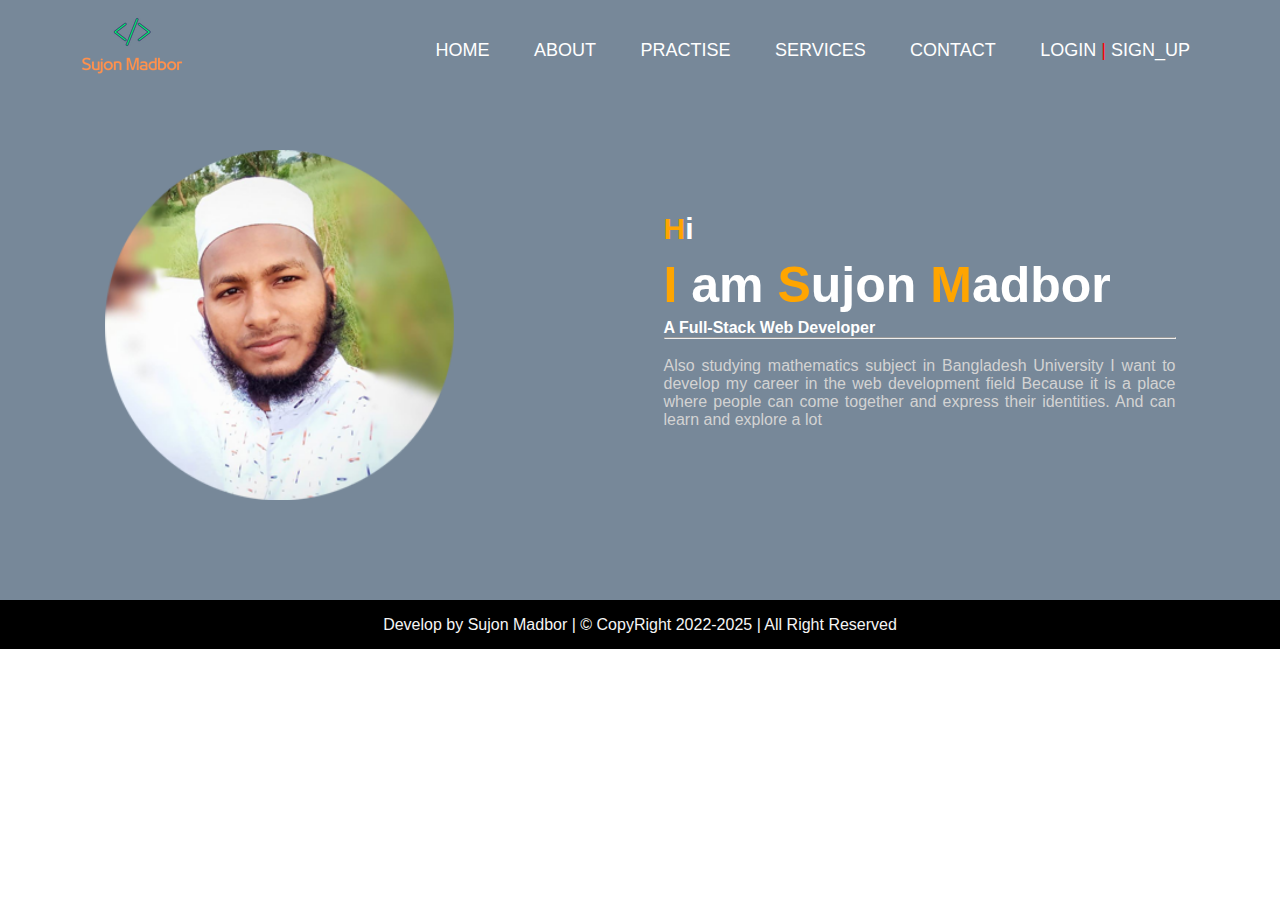
<file: index.html>
<!DOCTYPE html>
<html lang="en">
    <head>
        <meta charset="UTF-8" />
        <meta http-equiv="X-UA-Compatible" content="IE=edge" />
        <meta name="viewport" content="width=device-width, initial-scale=1.0" />
        <title>Practise_03</title>
        <link rel="stylesheet" href="css/style.css" />
    </head>
    <body>
        <header>
            <nav>
                <img src="images/logo.png" alt="" />
                <ol>
                    <li><a href="#bio_section">Home</a></li>
                    <li><a href="#">About</a></li>
                    <li><a href="/practise/practise.html">Practise</a></li>
                    <li><a href="#">Services</a></li>
                    <li><a href="#">Contact</a></li>
                    <li>
                        <a href="/login/login.html">Login</a>
                        <span style="color: red">|</span>
                        <a href="/signup/sign_up.html">Sign_Up</a>
                    </li>
                </ol>
            </nav>
            <section id="bio_section" class="bio">
                <img src="images/sujonmadbor8_circle.png" alt="" />
                <div class="description">
                    <h2><span class="orange_color">H</span>i</h2>
                    <h1>
                        <span class="orange_color">I</span> am
                        <span class="orange_color">S</span>ujon
                        <span class="orange_color">M</span>adbor
                    </h1>
                    <h4>A Full-Stack Web Developer</h4>
                    <hr />
                    <br />
                    <p>
                        Also studying mathematics subject in Bangladesh
                        University I want to develop my career in the web
                        development field Because it is a place where people can
                        come together and express their identities. And can
                        learn and explore a lot
                    </p>
                </div>
            </section>
        </header>
        <footer>
            Develop by Sujon Madbor | © CopyRight 2022-2025 | All Right Reserved
        </footer>
    </body>
</html>
</file>
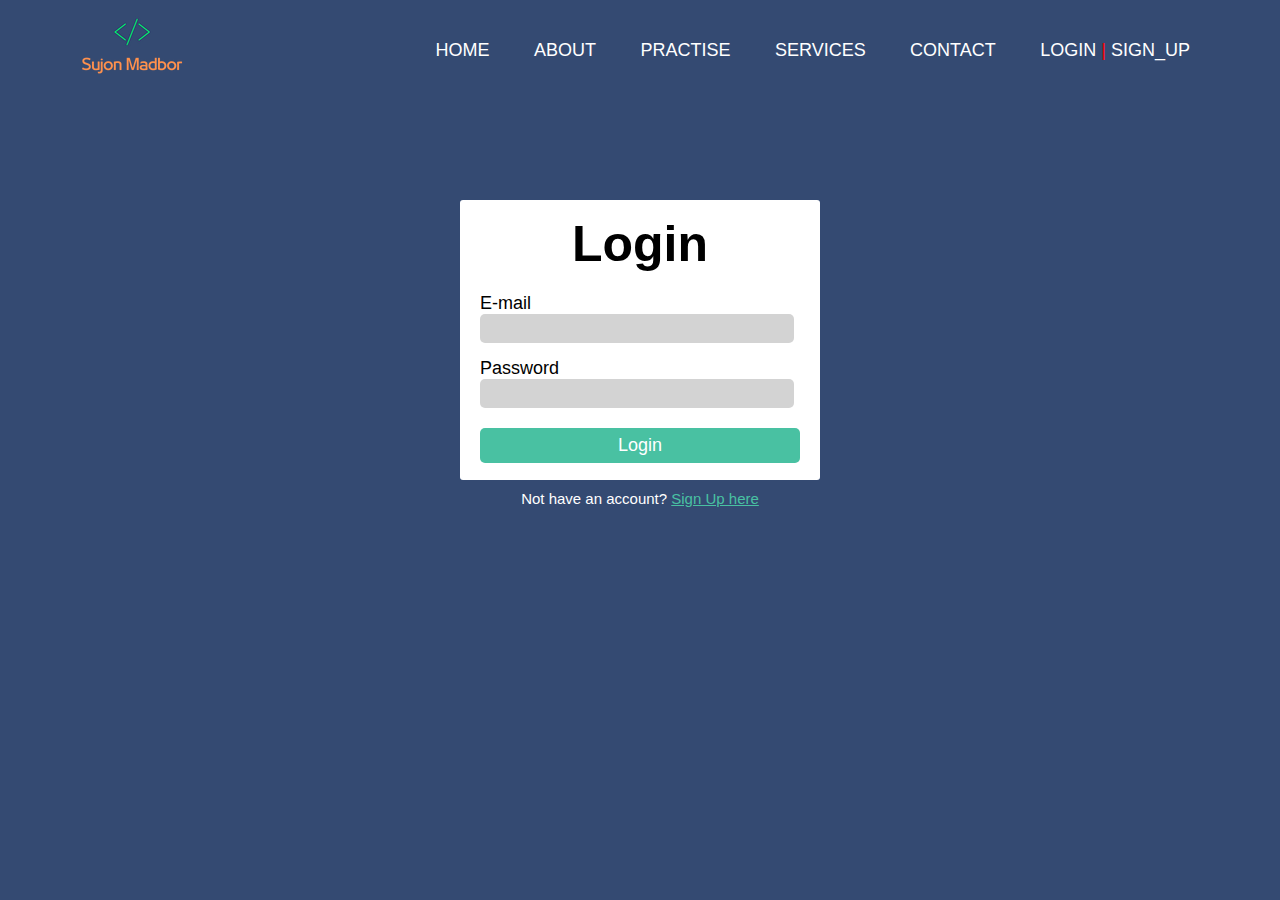
<file: login/login.html>
<!DOCTYPE html>
<html lang="en">
    <head>
        <meta charset="UTF-8" />
        <meta http-equiv="X-UA-Compatible" content="IE=edge" />
        <meta name="viewport" content="width=device-width, initial-scale=1.0" />
        <title>Login</title>
        <link rel="stylesheet" href="../css/style.css" />
        <link rel="stylesheet" href="form.css" />
    </head>
    <body>
        <nav>
            <img src="../images/logo.png" alt="" />
            <ol>
                <li><a href="../index.html">Home</a></li>
                <li><a href="#">About</a></li>
                <li><a href="../practise/practise.html">Practise</a></li>
                <li><a href="#">Services</a></li>
                <li><a href="#">Contact</a></li>
                <li>
                    <a href="/login/login.html">Login</a>
                    <span style="color: red">|</span>
                    <a href="/signup/sign_up.html">Sign_Up</a>
                </li>
            </ol>
        </nav>
        <section class="login_box">
            <h1>Login</h1>
            <form action="#" method="get" enctype="multipart/form-data">
                <label for="">E-mail</label>
                <input type="email" name="" id="" />

                <label for="">Password</label>
                <input type="password" name="" id="" />

                <button type="submit">Login</button>
            </form>
        </section>
        <p class="pera_2">
            Not have an account?
            <a href="../signup/sign_up.html">Sign Up here</a>
        </p>
    </body>
</html>
</file>
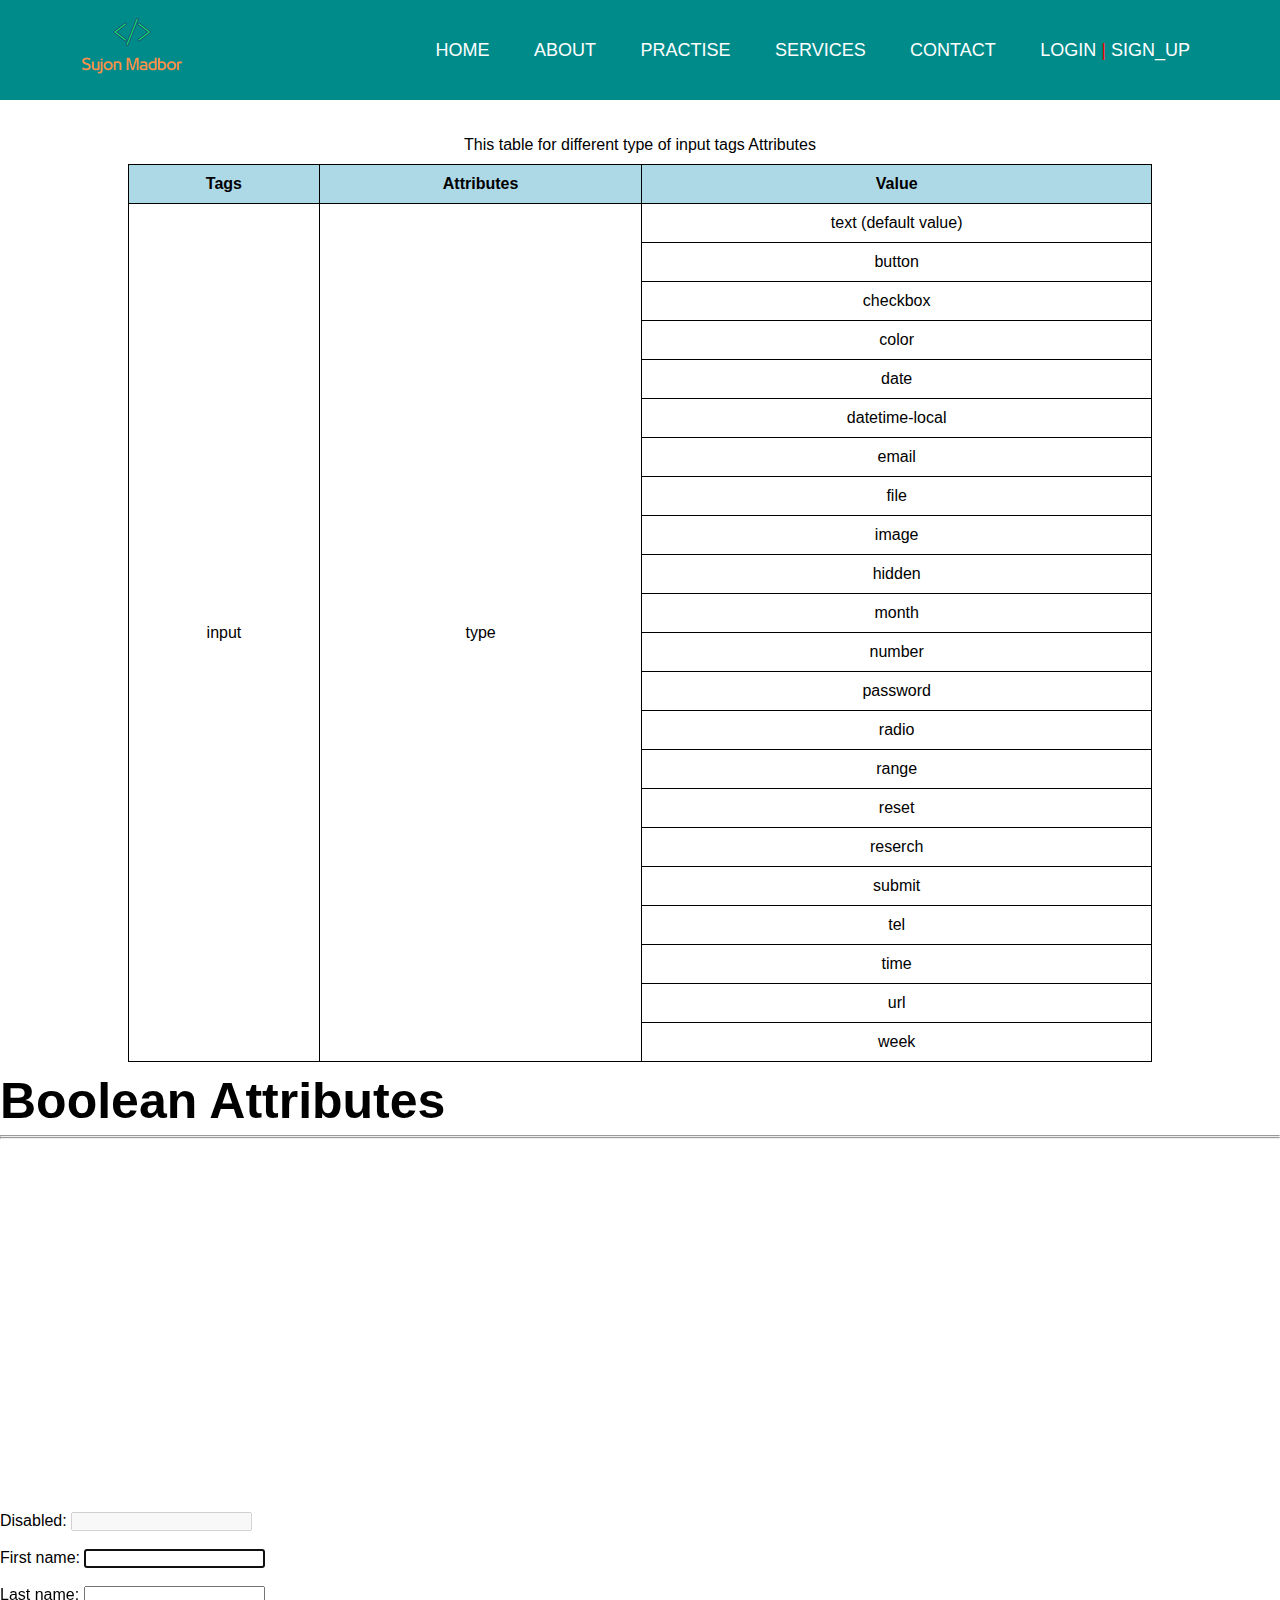
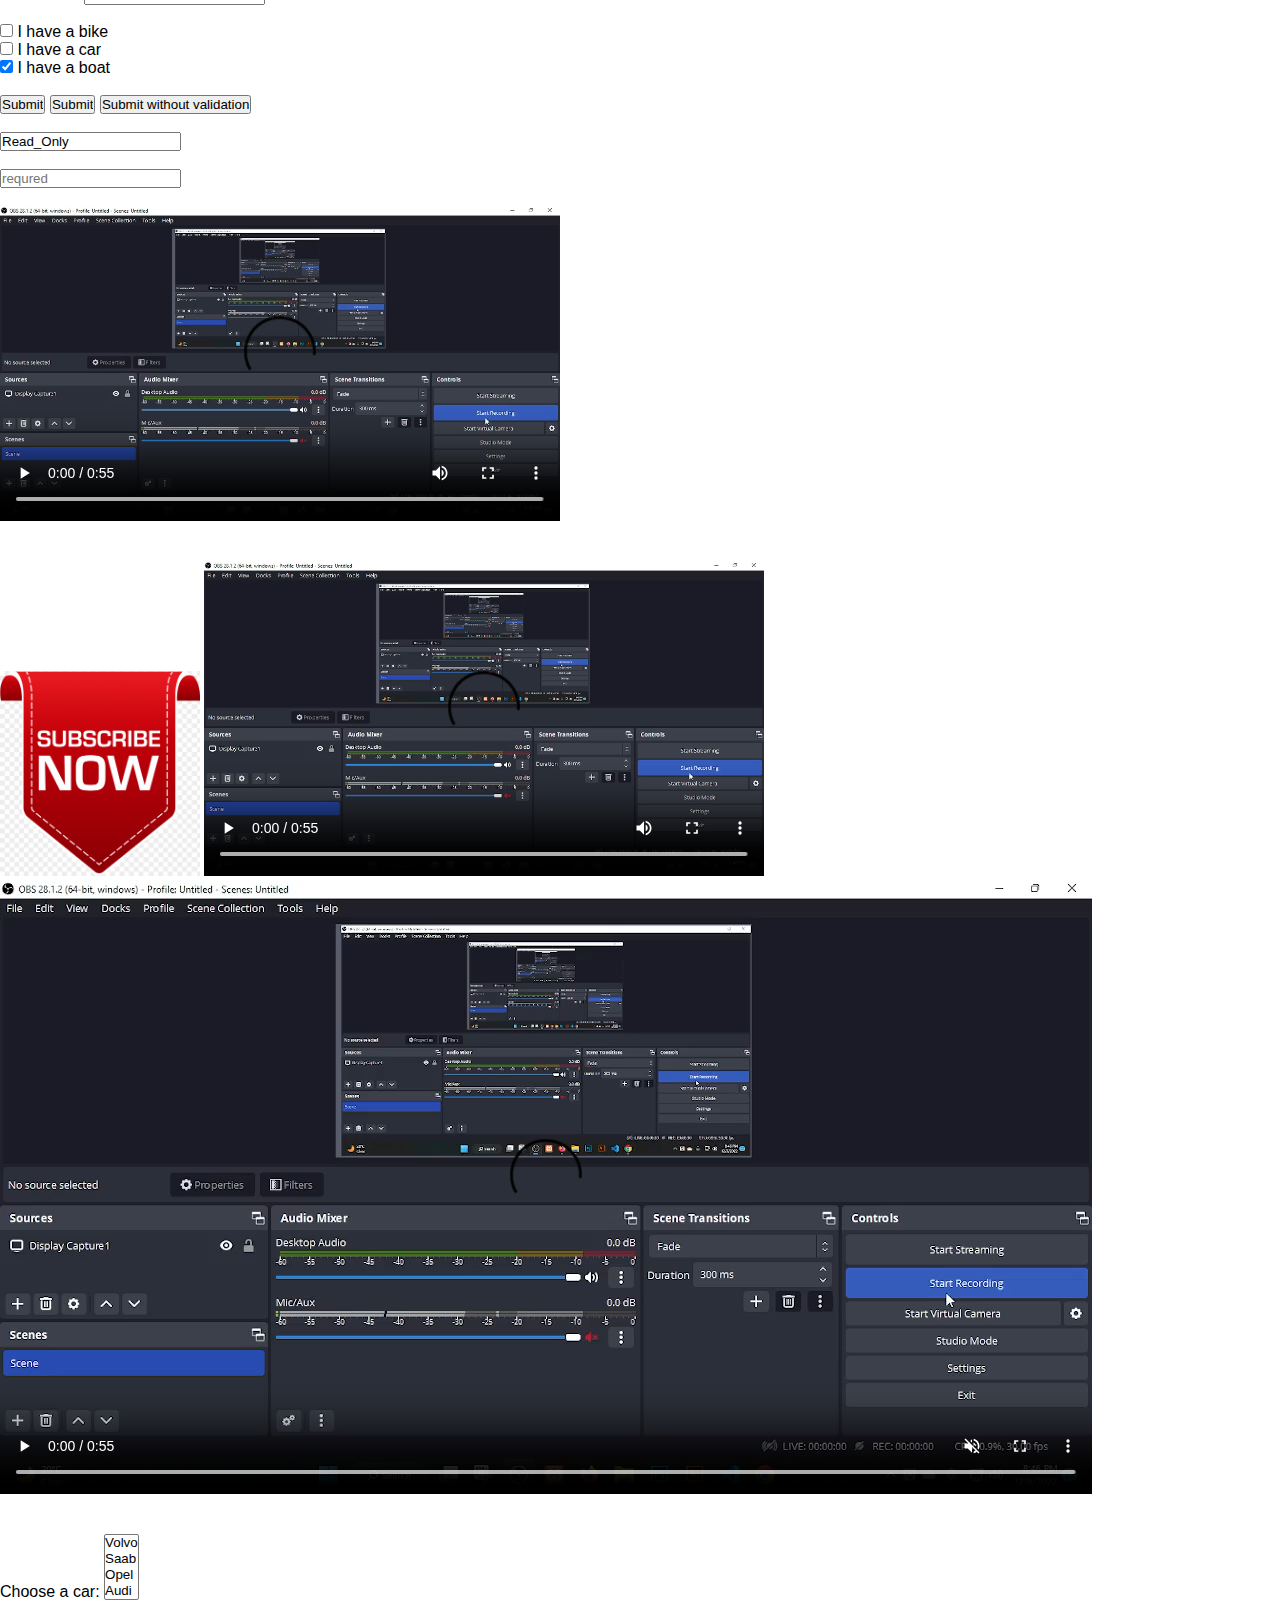
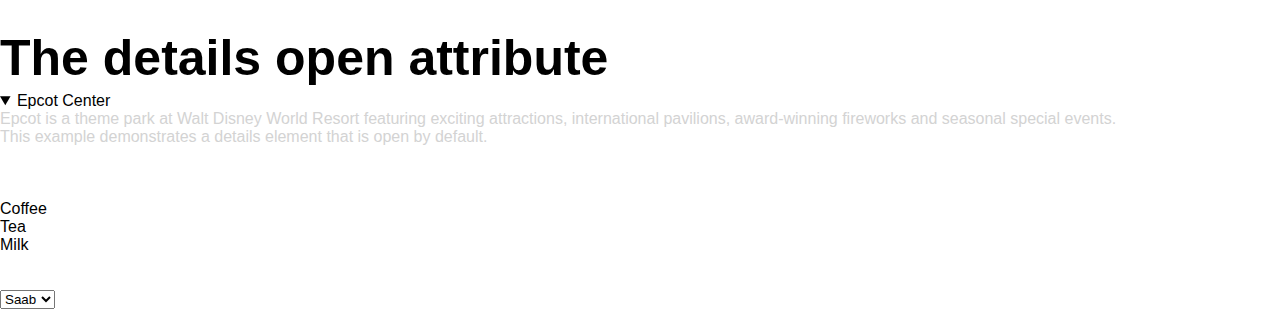
<file: practise/practise.html>
<!DOCTYPE html>
<html lang="en">
    <head>
        <meta charset="UTF-8" />
        <meta http-equiv="X-UA-Compatible" content="IE=edge" />
        <meta name="viewport" content="width=device-width, initial-scale=1.0" />
        <title>Practise</title>
        <link rel="stylesheet" href="../css/style.css" />
        <link rel="stylesheet" href="practise.css" />
    </head>
    <body>
        <nav style="background-color: darkcyan">
            <img src="../images/logo.png" alt="" />
            <ol>
                <li><a href="../index.html">Home</a></li>
                <li><a href="#">About</a></li>
                <li><a href="/practise/practise.html">Practise</a></li>
                <li><a href="#">Services</a></li>
                <li><a href="#">Contact</a></li>
                <li>
                    <a href="/login/login.html">Login</a>
                    <span style="color: red">|</span>
                    <a href="/signup/sign_up.html">Sign_Up</a>
                </li>
            </ol>
        </nav>
        <br /><br />

        <table>
            <caption>
                This table for different type of input tags Attributes
            </caption>
            <tr>
                <th>Tags</th>
                <th>Attributes</th>
                <th>Value</th>
            </tr>
            <tr>
                <td rowspan="22">input</td>
                <td rowspan="22">type</td>
                <td>text (default value)</td>
            </tr>
            <tr>
                <td>button</td>
            </tr>
            <tr>
                <td>checkbox</td>
            </tr>
            <tr>
                <td>color</td>
            </tr>
            <tr>
                <td>date</td>
            </tr>
            <tr>
                <td>datetime-local</td>
            </tr>
            <tr>
                <td>email</td>
            </tr>
            <tr>
                <td>file</td>
            </tr>
            <tr>
                <td>image</td>
            </tr>
            <tr>
                <td>hidden</td>
            </tr>
            <tr>
                <td>month</td>
            </tr>
            <tr>
                <td>number</td>
            </tr>
            <tr>
                <td>password</td>
            </tr>
            <tr>
                <td>radio</td>
            </tr>
            <tr>
                <td>range</td>
            </tr>
            <tr>
                <td>reset</td>
            </tr>
            <tr>
                <td>reserch</td>
            </tr>
            <tr>
                <td>submit</td>
            </tr>
            <tr>
                <td>tel</td>
            </tr>
            <tr>
                <td>time</td>
            </tr>
            <tr>
                <td>url</td>
            </tr>
            <tr>
                <td>week</td>
            </tr>
        </table>
        <h1>Boolean Attributes</h1>
        <hr />
        <hr />
        <br />
        <!-- allowfullscreen -->
        <iframe
            width="560"
            height="315"
            src="https://www.youtube.com/embed/MUA5Th1GcJs"
            title="YouTube video player"
            frameborder="0"
            allow="accelerometer; autoplay; clipboard-write; encrypted-media; gyroscope; picture-in-picture"
            allowfullscreen
        ></iframe>
        <br /><br /><br />

        <!-- autofocus  -->

        <form action="#">
            <label for="disabled">Disabled:</label>
            <!-- disabled  -->
            <input
                type="text"
                id="disabled"
                name="disabled"
                disabled
            /><br /><br />
            <label for="fname">First name:</label>
            <input type="text" id="fname" name="fname" autofocus /><br /><br />
            <label for="lname">Last name:</label>
            <input type="text" id="lname" name="lname" /><br /><br />
            <input type="checkbox" name="vehicle1" value="Bike" />
            <label for="vehicle1"> I have a bike</label><br />
            <input type="checkbox" name="vehicle2" value="Car" />
            <label for="vehicle2"> I have a car</label><br />
            <!-- checked  -->
            <input type="checkbox" name="vehicle3" value="Boat" checked />
            <label for="vehicle3"> I have a boat</label><br /><br />
            <input type="submit" />
            <!-- ..  -->
            <input type="submit" value="Submit" />
            <input
                type="submit"
                formnovalidate
                value="Submit without validation"
            />
            <br /><br />
            <input
                type="text"
                id="country"
                name="country"
                value="Read_Only"
                readonly
            /><br /><br />
            <input
                type="text"
                id="username"
                name="username"
                required
                placeholder="requred"
            /><br /><br />
        </form>
        <!-- autoplay & controls -->
        <video
            controls
            src="../video/info.mp4"
            type="video/mp4"
            width="560"
            height="315"
            autoplay
        ></video>
        <br /><br /><br />
        <a src="https://www.youtube.com/@sujonmadbor8" target="_blank">
            <img
                style="width: 200px"
                src="../images/sujonmadbor8.png"
                alt="youtube.com/@sujonmadbor8"
                ismap
            />
        </a>

        <!-- loop  -->
        <video
            controls
            src="../video/info.mp4"
            type="video/mp4"
            width="560"
            height="315"
            autoplay
            loop
        ></video>

        <video
            playsinline
            controls
            loop
            muted
            autoplay
            src="../video/info.mp4"
            type="video/mp4"
        ></video
        ><br /><br /><br />
        <label for="cars">Choose a car:</label>
        <select name="cars" id="cars" multiple>
            <option value="volvo">Volvo</option>
            <option value="saab">Saab</option>
            <option value="opel">Opel</option>
            <option value="audi">Audi</option>
        </select>
        <br /><br />

        <h1>The details open attribute</h1>

        <details open>
            <summary>Epcot Center</summary>
            <p>
                Epcot is a theme park at Walt Disney World Resort featuring
                exciting attractions, international pavilions, award-winning
                fireworks and seasonal special events.
            </p>
        </details>

        <p>
            This example demonstrates a details element that is open by default.
        </p>
        <br /><br /><br />
        <ol reversed>
            <li>Coffee</li>
            <li>Tea</li>
            <li>Milk</li>
        </ol>

        <br /><br />
        <select id="cars">
            <option value="volvo">Volvo</option>
            <option value="saab" selected>Saab</option>
            <option value="vw">VW</option>
            <option value="audi">Audi</option>
        </select>
    </body>
</html>
</file>
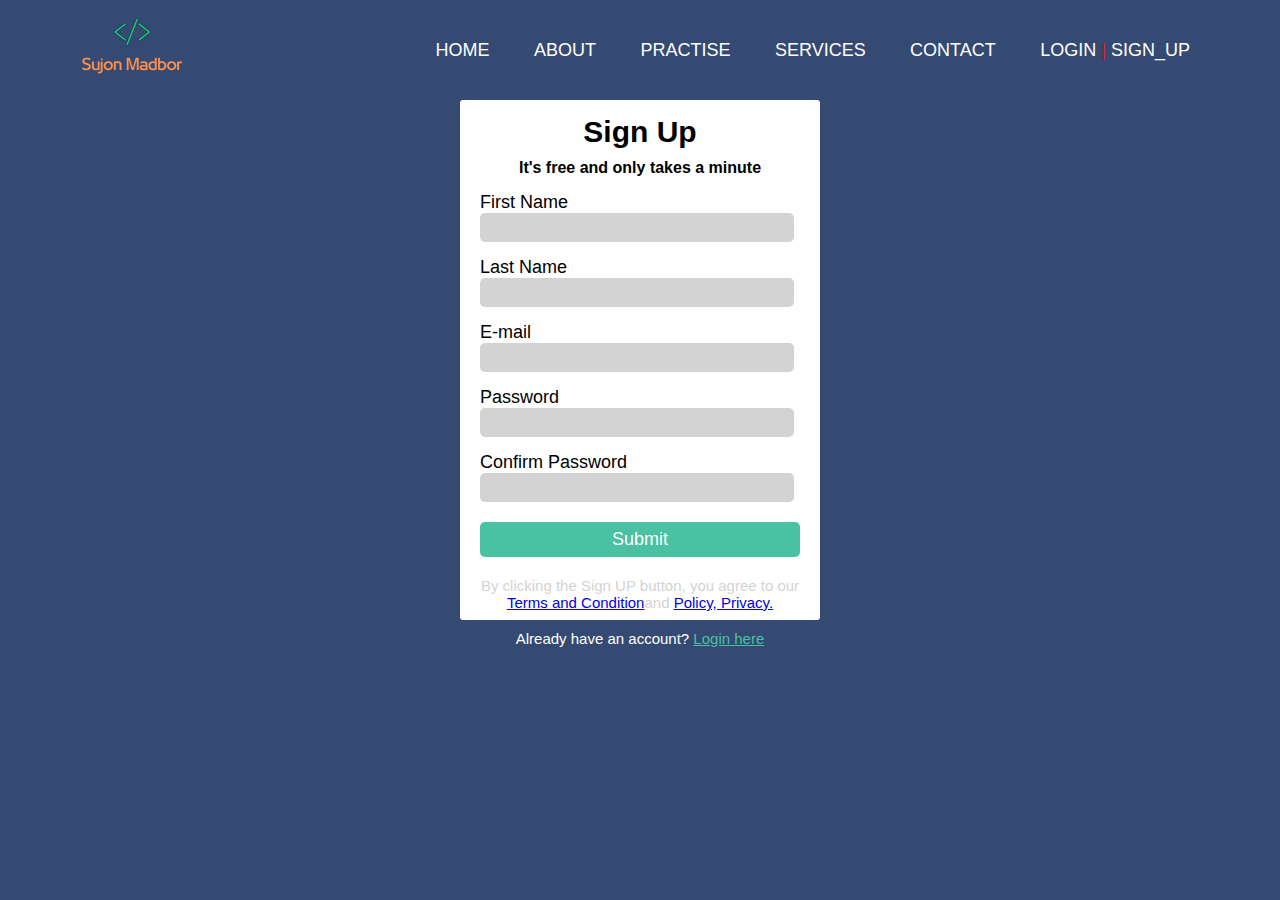
<file: signup/sign_up.html>
<!DOCTYPE html>
<html lang="en">
    <head>
        <meta charset="UTF-8" />
        <meta http-equiv="X-UA-Compatible" content="IE=edge" />
        <meta name="viewport" content="width=device-width, initial-scale=1.0" />
        <title>Sign Up</title>
        <link rel="stylesheet" href="../css/style.css" />
        <link rel="stylesheet" href="../login/form.css" />
    </head>
    <body>
        <nav>
            <img src="../images/logo.png" alt="" />
            <ol>
                <li><a href="../index.html">Home</a></li>
                <li><a href="#">About</a></li>
                <li><a href="../practise/practise.html">Practise</a></li>
                <li><a href="#">Services</a></li>
                <li><a href="#">Contact</a></li>
                <li>
                    <a href="/login/login.html">Login</a>
                    <span style="color: red">|</span>
                    <a href="/signup/sign_up.html">Sign_Up</a>
                </li>
            </ol>
        </nav>
        <section class="signup_box">
            <h1 style="font-size: 30px; padding-bottom: 10px">Sign Up</h1>
            <h4>It's free and only takes a minute</h4>
            <form action="#" method="get" enctype="multipart/form-data">
                <label for="first_name">First Name</label>
                <input
                    type="text"
                    name="first_name"
                    id="first_name"
                    class="first_name"
                    checked
                />

                <label for="last_name">Last Name</label>
                <input
                    type="text"
                    name="last_name"
                    id="last_name"
                    class="last_name"
                    checked
                />

                <label for="email">E-mail</label>
                <input type="email" name="email" id="email" />

                <label for="">Password</label>
                <input type="password" name="" id="" />

                <label for="">Confirm Password</label>
                <input type="password" name="" id="" />

                <button type="submit">Submit</button>
            </form>
            <p>
                By clicking the Sign UP button, you agree to our <br /><a
                    href="#"
                    >Terms and Condition</a
                >and <a href="#">Policy, Privacy.</a>
            </p>
        </section>
        <p class="pera_2">
            Already have an account?
            <a href="../login/login.html">Login here</a>
        </p>
    </body>
</html>
</file>
<file: css/style.css>
* {
    margin: 0;
    padding: 0;
    font-family: "Roboto", sans-serif;
    /* font-family: "Ubuntu", sans-serif; */
}
.orange_color {
    color: orange;
}
h1 {
    font-size: 50px;
    padding-top: 10px;
    padding-bottom: 5px;
}
h2 {
    font-size: 30px;
}
p {
    text-align: justify;
    color: lightgray;
}
/* header section  */
header {
    background-color: lightslategray;
    height: 600px;
}
nav {
    display: flex;
    justify-content: space-between;
    align-items: center;
    padding: 10px 70px;
}
nav li {
    list-style: none;
    display: inline-block;
    margin: 0 10px;
    padding: 5px 10px;
    font-size: 18px;
    text-transform: uppercase;
}
nav li a {
    text-decoration: none;
    color: white;
}
.bio {
    display: flex;
    justify-content: space-around;
    align-items: center;
    padding-top: 50px;
    color: white;
}
.bio img {
    width: 350px;
}
.description {
    width: 40%;
    margin-top: -10px;
}

/* footer section  */
footer {
    background-color: black;
    height: 49px;
    color: whitesmoke;
    display: flex;
    justify-content: center;
    align-items: center;
}
</file>
<file: login/form.css>
body {
    background-color: #344a72;
}
.signup_box {
    width: 360px;
    height: 520px;
    margin: auto;
    background-color: white;
    border-radius: 3px;
}
.login_box {
    width: 360px;
    height: 280px;
    margin: auto;
    margin-top: 100px;

    border-radius: 3px;
    background-color: white;
}

h1,
h4 {
    text-align: center;
}
h1 {
    padding-top: 15px;
}
form {
    width: 300px;
    margin-left: 20px;
}
form label {
    display: flex;
    margin-top: 15px;
    font-size: 18px;
}
form input {
    width: 100%;
    padding: 7px;
    border: none;
    background-color: lightgray;
    border-radius: 5px;
}
form button {
    width: 320px;
    height: 35px;
    margin-top: 20px;
    border: none;
    font-size: 20px;
    border-radius: 5px;
    background-color: #49c1a2;
    color: white;
    font-size: 18px;
}
p {
    text-align: center;
    padding-top: 20px;
    font-size: 15px;
}
.pera_2 {
    text-align: center;
    color: white;
    font-size: 15px;
    margin-top: -10px;
}
.pera_2 a {
    color: #49c1a2;
}
</file>
<file: practise/practise.css>
table {
    /* background-color: cornflowerblue; */
    width: 80%;
    margin: 0 auto;
    text-align: center;
}
caption {
    padding-bottom: 10px;
}
th {
    background-color: lightblue;
}

tr:hover {
    background-color: orange;
    color: white;
}
tr td:hover {
    background-color: orange;
}
table,
th,
td {
    border: 1px solid black;
    border-collapse: collapse;
}
th,
td {
    padding: 10px;
}
</file>
